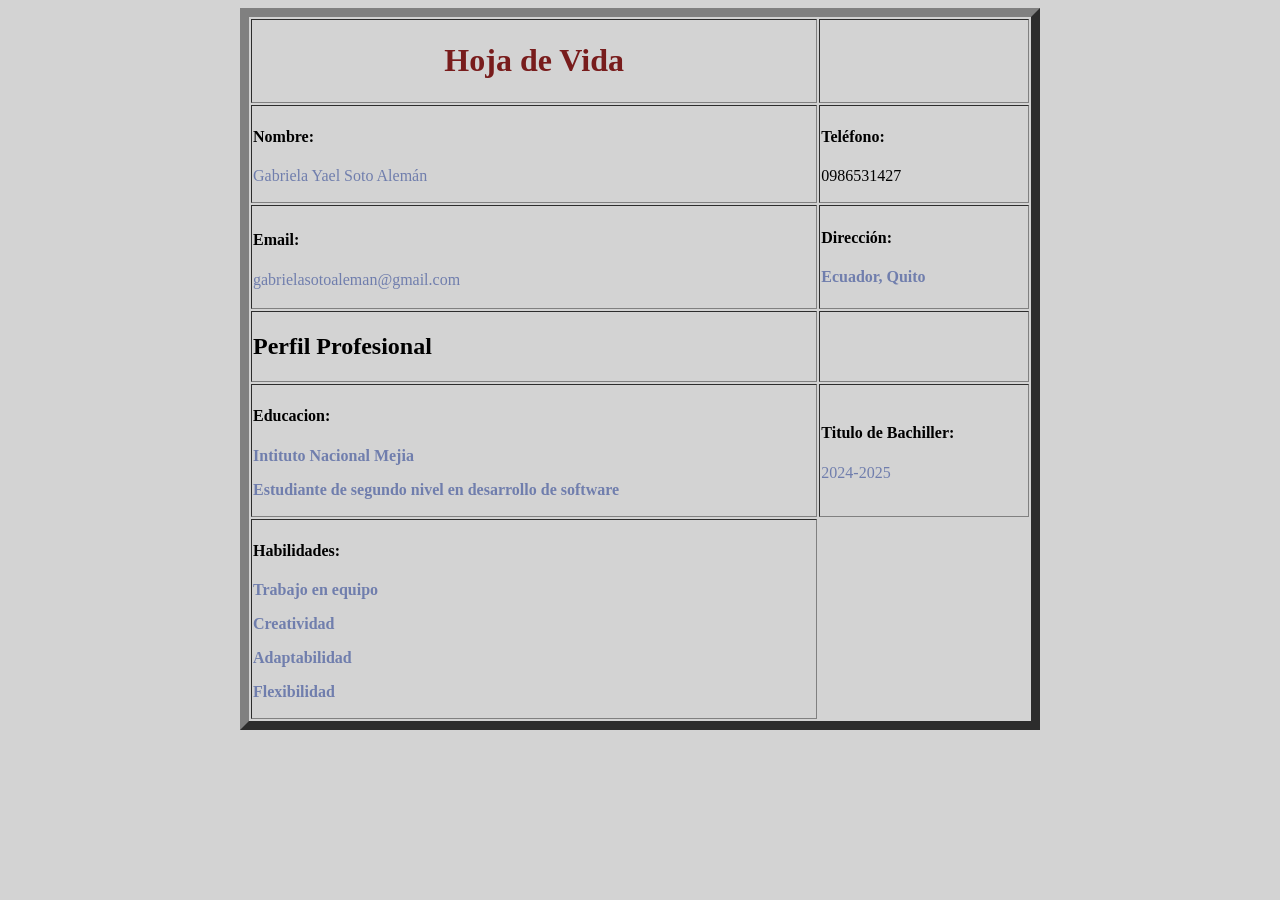
<file: index.html>
<!DOCTYPE html>
<html lang="esp">
    <head>
<meta charset="UTF-8">
<meta name="viewport" content="width=device-width,initial-scale=1.0">
    <title>Hoja de vida</title>
       <style>
        body { background-color: lightgrey; }
        h1 { color: rgb(120, 28, 28); }
        p { color: rgb(112, 126, 173); }
    </style>

</head>
<body>
<center>     
 <table style="width:800px" border="9"> 
  <tr>
   <th><h1>Hoja de Vida</h1> </th>
       <td></td>

  </tr>
  <tr>
    <td><strong><h4>Nombre:</strong></h4><p>Gabriela Yael Soto Alemán</p></td>
    <td><h4>Teléfono:</h4> <p></p>0986531427 </p>

    
  </tr>
  <tr>
    <td>
        <strong>
            <h4>Email:</strong></h4><p> gabrielasotoaleman@gmail.com</p></td>
    <td>
        <strong>
            <h4>Dirección:<h4><p>Ecuador, Quito </p></td>
                
  </tr> 
    <tr>
    <td>
        <strong>
            <h2>Perfil Profesional</h2></strong>
    <td></td>
  </tr>
  <tr>
    <td>
   <strong>
    <h4>Educacion:</h4><p>Intituto Nacional Mejia</p>
<p>Estudiante de segundo nivel en desarrollo de software</p>
   </strong>
    </td>

    <td>
<h4>Titulo de Bachiller: </h4><p>2024-2025</p>
</td>
</tr>
<tr>
    <td>
   <strong>
    <h4>Habilidades:</h4><p>
        <p>Trabajo en equipo</p>
        <p> Creatividad </p>
        <p>Adaptabilidad </p>
        <p>Flexibilidad </p> 

        

   </strong>
    </td>


</center>
</body>
</html>
</file>
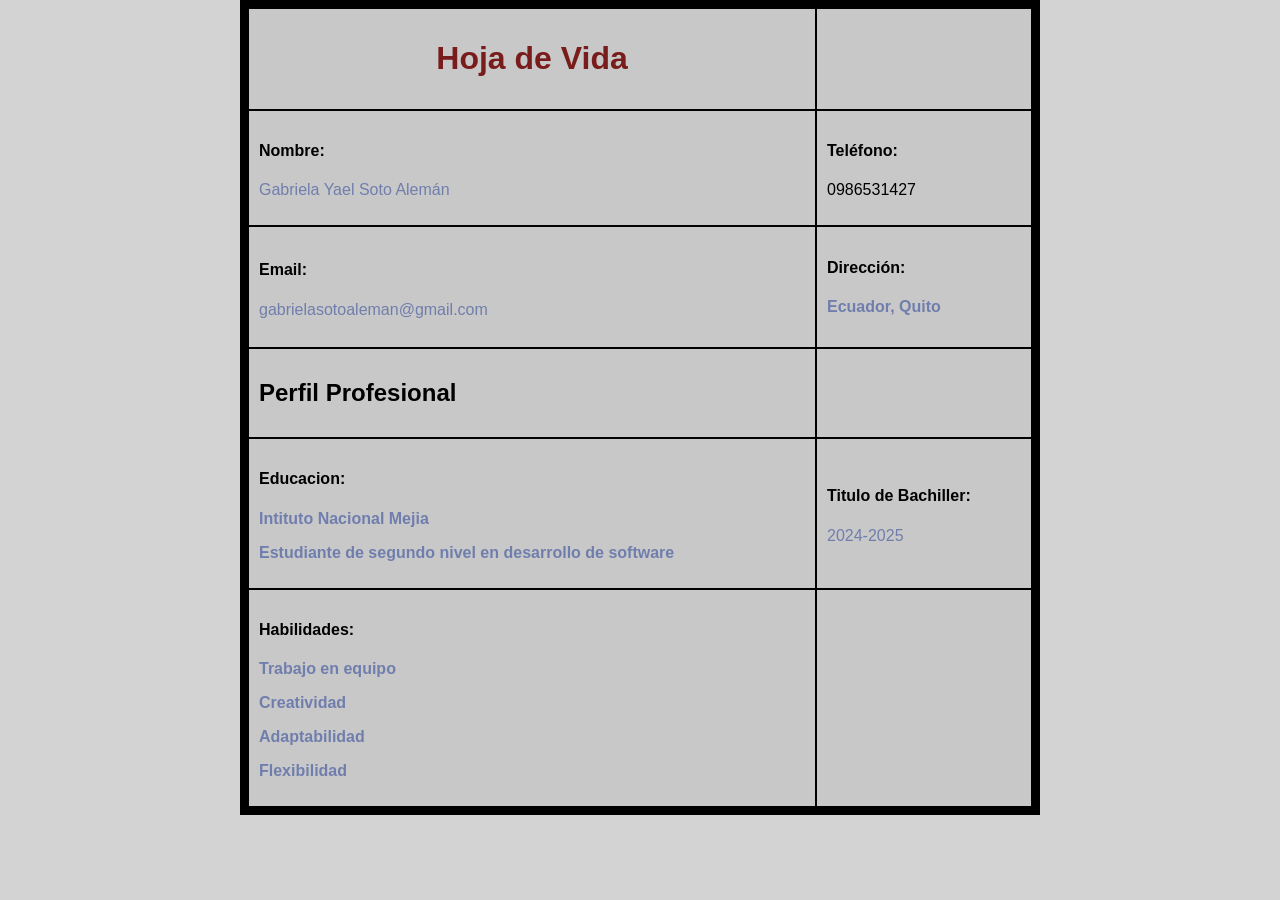
<file: hojadevida/index.html>
<!DOCTYPE html>
<html lang="esp">
    <head>
<meta charset="UTF-8">
<meta name="viewport" content="width=device-width,initial-scale=1.0">
    <title>Hoja de vida</title>
    <link rel="stylesheet" href="Estilos/Estilos.css">

</head>
<body>
<center>     
    
 <table> 
  <tr>
   <th><h1>Hoja de Vida</h1> </th>
       <td></td>

  </tr>
  <tr>
    <td><strong><h4>Nombre:</strong></h4><p>Gabriela Yael Soto Alemán</p></td>
    <td><h4>Teléfono:</h4> <p></p>0986531427 </p>

    
  </tr>
  <tr>
    <td>
        <strong>
            <h4>Email:</strong></h4><p> gabrielasotoaleman@gmail.com</p></td>
    <td>
        <strong>
            <h4>Dirección:<h4><p>Ecuador, Quito </p></td>
                
  </tr> 
    <tr>
    <td>
        <strong>
            <h2>Perfil Profesional</h2></strong>
    <td></td>
  </tr>
  <tr>
    <td>
   <strong>
    <h4>Educacion:</h4><p>Intituto Nacional Mejia</p>
<p>Estudiante de segundo nivel en desarrollo de software</p>
   </strong>
    </td>

    <td>
<h4>Titulo de Bachiller: </h4><p>2024-2025</p>
</td>
</tr>
<tr>
    <td>
   <strong>
    <h4>Habilidades:</h4><p>
        <p>Trabajo en equipo</p>
        <p> Creatividad </p>
        <p>Adaptabilidad </p>
        <p>Flexibilidad </p> 

        

   </strong>
    </td>


</center>
</body>
</html>
</file>
<file: hojadevida/Estilos/Estilos.css>
body {
    background-color: lightgrey;  /*fondo gris */
    margin: 0;
    font-family: Arial, sans-serif;
    
}


.contenedor {
    display: flex;
    justify-content: center;
    align-items: center;
    height: 100px;
}


table {
    width: 800px;
    border: 9px solid black; /*Borde */
    border-collapse: collapse;
    background-color: rgb(200, 200, 200); 
}


td, th, tr{
    border: 2px solid black; /*borde interno*/
    padding: 10px;
}

/* Titulo */
h1 {
    color: rgb(120, 28, 28);
}


p {
    color: rgb(112, 126, 173);
}
</file>
